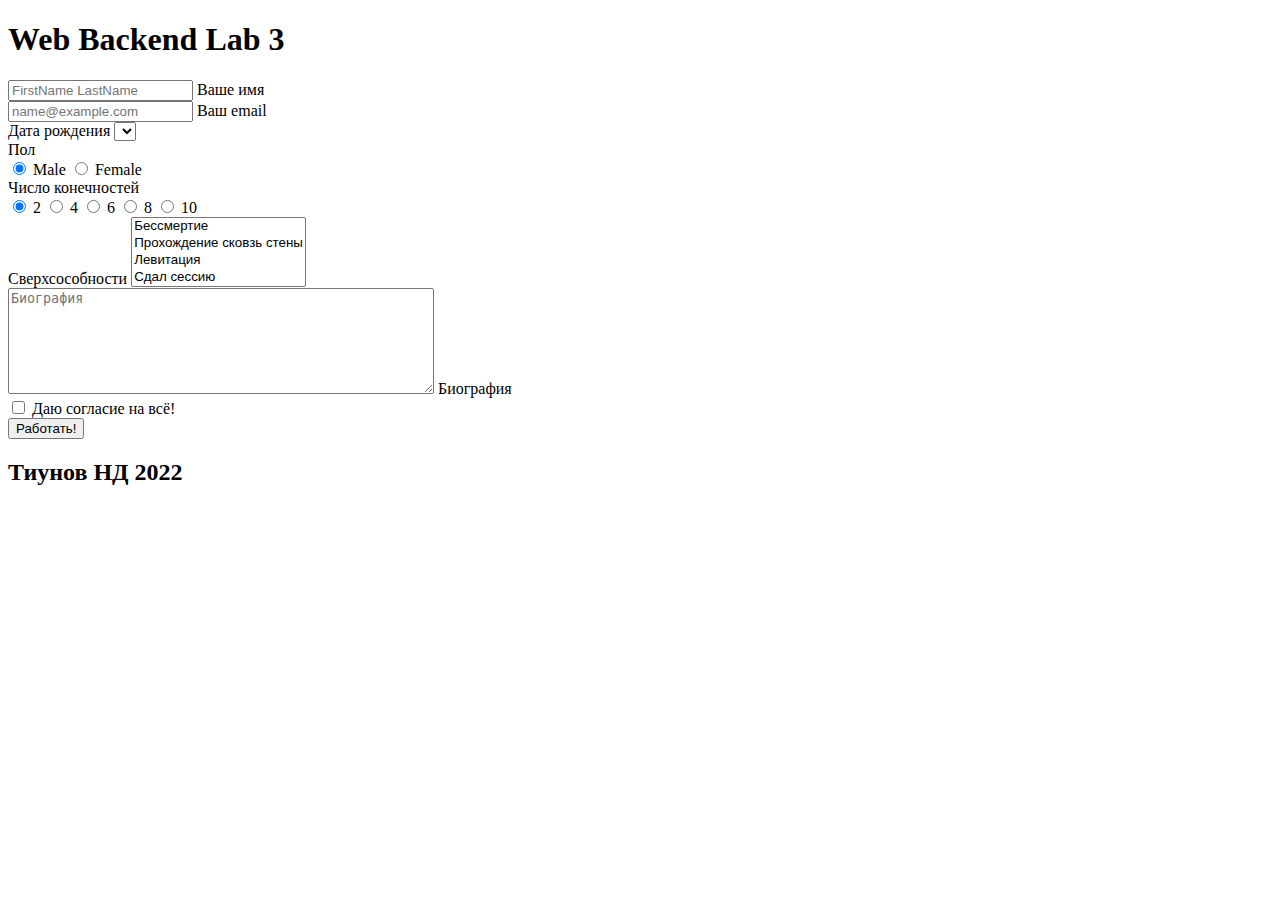
<file: web-backend-lab-3/public/index.html>
<!DOCTYPE html>
<html lang="ru">
<head>
  <meta charset="utf-8">
  <title>Lab 3</title>
  <link href="https://cdn.jsdelivr.net/npm/bootstrap@5.0.0-beta1/dist/css/bootstrap.min.css"
        rel="stylesheet"
        integrity="sha384-giJF6kkoqNQ00vy+HMDP7azOuL0xtbfIcaT9wjKHr8RbDVddVHyTfAAsrekwKmP1"
        crossorigin="anonymous">
</head>

<body>
<div class="container">
  <h1 class="text-center m-5">Web Backend Lab 3</h1>

  <div class="container-sm theme-list py-3 pl-0 mb-3">
    <div class="d-flex flex-column align-items-center">

      <form class="d-block p-2" action="index.php" method="POST">

        <div class="form-floating mb-3">
          <input class="form-control" name="fio" type="text" placeholder="FirstName LastName" id="fio">
          <label for="fio" class="form-label">Ваше имя</label>
        </div>

        <div class="form-floating mb-3">
          <input class="form-control" name="email" type="email" placeholder="name@example.com" id="email">
          <label for="email" class="form-label">Ваш email</label>
        </div>

        <div class="mb-3">
          <label for="year" class="form-label">Дата рождения</label>
          <select class="form-select" name="year" id="year">
          </select>
        </div>

        <div class="mb-3">
          <label class="form-label">Пол</label>
          <br>
          <input class="form-check-input" type="radio" name="sex" id="sex1" value="0" checked> Male
          <input class="form-check-input" type="radio" name="sex" id="sex2" value="1"> Female
        </div>

        <div class="mb-3">
          <label class="form-label">Число конечностей</label>
          <br>
          <input class="form-check-input" type="radio" name="limb" id="limb1" value="2" checked>
            <label class="form-check-label">2</label>
          <input class="form-check-input" type="radio" name="limb" id="limb2" value="4">
            <label class="form-check-label">4</label>
          <input class="form-check-input" type="radio" name="limb" id="limb3" value="6">
            <label class="form-check-label">6</label>
          <input class="form-check-input" type="radio" name="limb" id="limb4" value="8">
            <label class="form-check-label">8</label>
          <input class="form-check-input" type="radio" name="limb" id="limb5" value="10">
            <label class="form-check-label">10</label>
        </div>

        <div class="mb-3">
          <label class="form-label">Сверхсособности</label>
          <select class="form-select" name="abilities[]" multiple>
            <option value="immort">Бессмертие</option>
            <option value="wall">Прохождение сковзь стены</option>
            <option value="levit">Левитация</option>
            <option value="invis">Сдал сессию</option>
          </select>
        </div>

        <div class="mb-3 form-floating">
          <textarea class="form-control" name="text" placeholder="Биография" style="height: 100px; width: 420px;"></textarea>
          <label class="form-label">Биография</label>
        </div>

        <div class="mb-3 form-check">
          <input class="form-check-input" type="checkbox" name="accept" value="1">
          <label class="form-check-label">Даю согласие на всё!</label>
        </div>

        <div class="d-grid gap-2 col-6 mx-auto">
          <button class="btn btn-light" type="submit" value="Отправить">Работать!</button>
        </div>

      </form>

    </div>
  </div>

</div>
<footer>
  <h2 class="text-center m-3">
    Тиунов НД 2022
  </h2>
</footer>
</body>
</file>
